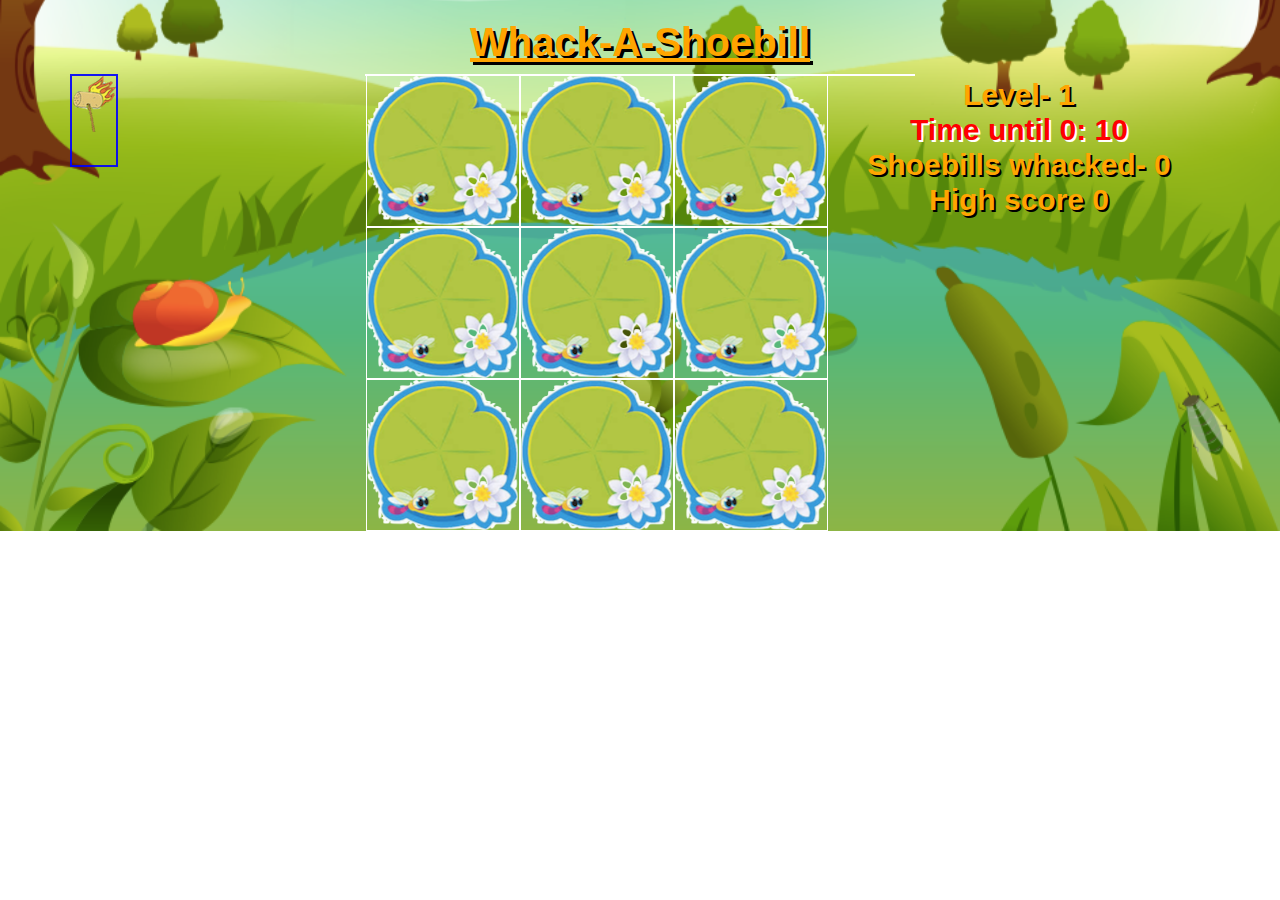
<file: proj1ga/index.html>
<!DOCTYPE html>
<html>
<head>
  <meta charset="utf-8">
  <meta http-equiv="X-UA-Compatible" content="IE=edge">
  <title>Whack-A-Shoebill</title>
  <link rel="stylesheet" href="https://maxcdn.bootstrapcdn.com/bootstrap/3.3.7/css/bootstrap.min.css" integrity="sha384-BVYiiSIFeK1dGmJRAkycuHAHRg32OmUcww7on3RYdg4Va+PmSTsz/K68vbdEjh4u" crossorigin="anonymous">
  <link href="css/style.css" rel="stylesheet" />
</head>
<header>
  <h1>Whack-A-Shoebill</h1>
</header>
<body>

  <div class="container">
    <input type="image" src="img/hammer.png" name="startButton" class="startButton" id="start"/>

    <div class="gameboard">

      <div class="lilly" id="shoebilltoon1"> <img src= img/lilyPad.png></img> </div>
      <div class="lilly" id="shoebilltoon2"><img src= img/lilyPad.png></img>  </div>
      <div class="lilly" id="shoebilltoon3"> <img src= img/lilyPad.png></img> </div>

      <div class="lilly" id="shoebilltoon4"> <img src= img/lilyPad.png></img> </div>
      <div class="lilly" id="shoebilltoon5"> <img src= img/lilyPad.png></img> </div>
      <div class="lilly" id="shoebilltoon6"> <img src= img/lilyPad.png></img> </div>

      <div class="lilly" id="shoebilltoon7"> <img src= img/lilyPad.png></img> </div>
      <div class="lilly" id="shoebilltoon8"> <img src= img/lilyPad.png></img> </div>
      <div class="lilly" id="shoebilltoon9"> <img src= img/lilyPad.png></img> </div>

    </div>

    <div class="gameStuff">
        <h2 class="marginLess">Level- <span id ="level">1</span></h2>
        <h3 class="marginLess">Time until 0: <span id ="timer">10</span></h3>
        <h2 class="marginLess">Shoebills whacked- <span id ="score">0</span></h2>

        <h2 class="marginLess">High score <span id ="highScore">0</span></h2>
    </div>


  </div>
</body>
</html>
<script src="script/jquery.js"></script>
<script src="script/script.js"></script>
</file>
<file: proj1ga/css/style.css>
.marginLess{
	padding-top: 2px;
	margin: 0px;
}

.gameboard {
	width: 550px;
	height: auto;
	border: 1px solid white;
	margin: auto;
}

.lilly {
	height: auto;
	width: auto;
	border: 1px solid white;
	float: left;
}

.lilly:hover {

}
.active {
	background-image: url("../img/shobilltoon.png");
	background-repeat: no-repeat;
	background-size: cover;
	background-position: center;
}
h1 {
	text-align: center;
	color: orange;
	font-weight: bold;
	font-size: 40px;
	text-shadow: 3px 3px black;
	text-decoration: underline;
}

h3 {
	text-align: center;
	color: orange;
	font-weight: bold;
	font-size: 30px;
	text-shadow: 3px 3px black;
}

h2 {
	text-align: center;
	color: orange;
	font-weight: bold;
	font-size: 30px;
	text-shadow: 2px 2px black;
}

h3 {
	text-align: center;
	color: red;
	font-weight: bold;
	font-size: 30px;
	text-shadow: 2px 2px white;
}

input{
	float: left;
	border: 2px solid blue;
	opacity: 0.9;
}

body {
	background-image: url("../img/swamp.png");
  background-repeat: no-repeat;
  background-size: cover;
  background-position: bottom;
  margin-bottom: 0;
}
</file>
